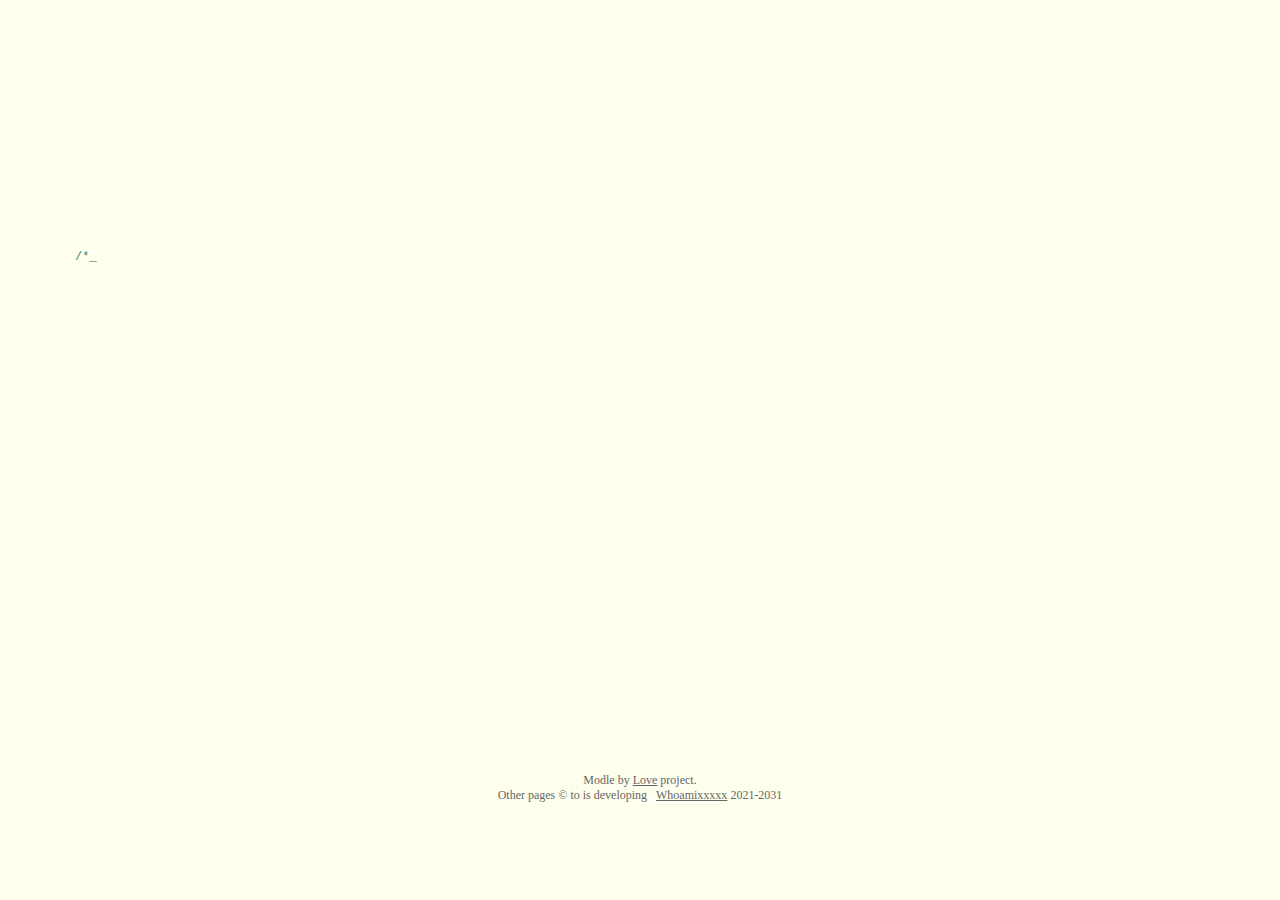
<file: index.html>
<!DOCTYPE HTML>
<html xmlns="http://www.w3.org/1999/xhtml" xml:lang="en" lang="en">
<head>
	<title>The luckiest</title>
	<meta http-equiv="content-type" content="text/html; charset=UTF-8">
	<style type="text/css">
		@font-face {
			font-family: digit;
			src: url('digital-7_mono.ttf') format("truetype");
		}
	</style>
	<link href="css/default.css" type="text/css" rel="stylesheet">
	<script type="text/javascript" src="js/jquery.js"></script>
	<script type="text/javascript" src="js/garden.js"></script>
    <script type="text/javascript" src="js/functions.js"></script>
</head>

<body>
<audio autoplay loop id="bgAudio">
  <source src="E:/CloudMusic/music.mp3" type="audio/mpeg">
</audio> 
<script>
document.getElementById("bgAudio").volume = 0.2; 
</script>
	<div id="mainDiv">
		<div id="content">
			<div id="code">
				<span class="comments"> /**</span><br />
				<span class="space"/><span class="comments">* In junior high school,we encounter for the first time,</span><br />
				<span class="space"/><span class="comments">* Wow,so quiet,shy and cute girl</span><br />
				<span class="space"/><span class="comments">* but i am timid,dare not communicate with you,</span><br />
				<span class="space"/><span class="comments">* After graduating from junior high school,I missed you.</span><br />
				<span class="space"/><span class="comments">* Then one day in college,</span><br />
				<span class="space"/><span class="comments">* I was pleasantly surprised to find that your name was </span><br />
				<span class="space"/><span class="comments">* on the school's list!</span><br />
				<span class="space"/><span class="comments">* I don't want to miss you again.</span><br />
				<span class="space"/><span class="comments">**/</span><br />
				Boy i = <span class="keyword">new</span> Boy(<span class="string">"大灰狼"</span>);<br />
				Girl u = <span class="keyword">new</span> Girl(<span class="string">"小白兔"</span>);<br />
				<span class="comments">// Jul 21, 2020, I told you I like you. </span><br />
				i.love(u);<br />
				<span class="comments">// Luckily, you promise me.</span><br />
				u.promise();<br />
				<span class="comments">// Since then, I live in happiness and miss you every day.</span><br />
				i.miss(u);<br />
				<span class="comments">// And take care of u and our love.</span><br />
				i.takeCareOf(u);<br />
				<span class="comments">// I really want to be with you forever.</span><br />
				<span class="comments">// I look forward to wedding with you.</span><br />
				i.marry(u);<br />
				<span class="comments">// We will have a home of our own in the future </span><br />
				<span class="comments">// We will live happily ever after,Eat a lot of delicious food and play a lot of fun.</span><br />
				i.liveHappilyWith(u);<br />
				<br /><br /><br />
				<span class="theme">Found you is my greatest luck</span><br />
			</div>
			<div id="loveHeart">
				<canvas id="garden"></canvas>
				<div id="words">
					<div id="messages">
						<span class="love">Yixuan</span>, I have fallen in love with you for
						<div id="elapseClock"></div>
					</div>
					<div id="loveu">
						Love u forever and ever.<br/>
						<div class="signature">- xiaodong</div>
					</div>
				</div>
			</div>
		</div>
		<div id="copyright">
			Modle by <a href="https://github.com/Whoamixx/love">Love</a> project.<br />
			Other pages © to is developing&nbsp&nbsp&nbsp<a href='Find9.html'>Whoamixxxxx</a> 2021-2031
		</div>
	</div>
	<script type="text/javascript">
		var offsetX = $("#loveHeart").width() / 2;
		var offsetY = $("#loveHeart").height() / 2 - 55;
		var together = new Date();
		together.setFullYear(2020, 6, 22);  /* date should be 22 july,because jsp is from 0 to 11 */
		together.setHours(0);
		together.setMinutes(57);
		together.setSeconds(0);
		together.setMilliseconds(0);
		
		if (!document.createElement('canvas').getContext) {
			var msg = document.createElement("div");
			msg.id = "errorMsg";
			msg.innerHTML = "Your browser doesn't support HTML5!<br/>Recommend use Chrome 14+/IE 9+/Firefox 7+/Safari 4+"; 
			document.body.appendChild(msg);
			$("#code").css("display", "none")
			$("#copyright").css("position", "absolute");
			$("#copyright").css("bottom", "10px");
		    document.execCommand("stop");
		} else {
			setTimeout(function () {
				startHeartAnimation();
			}, 5000);

			timeElapse(together);
			setInterval(function () {
				timeElapse(together);
			}, 500);

			adjustCodePosition();
			$("#code").typewriter();
		}
	</script>
</body>
</html>
</file>
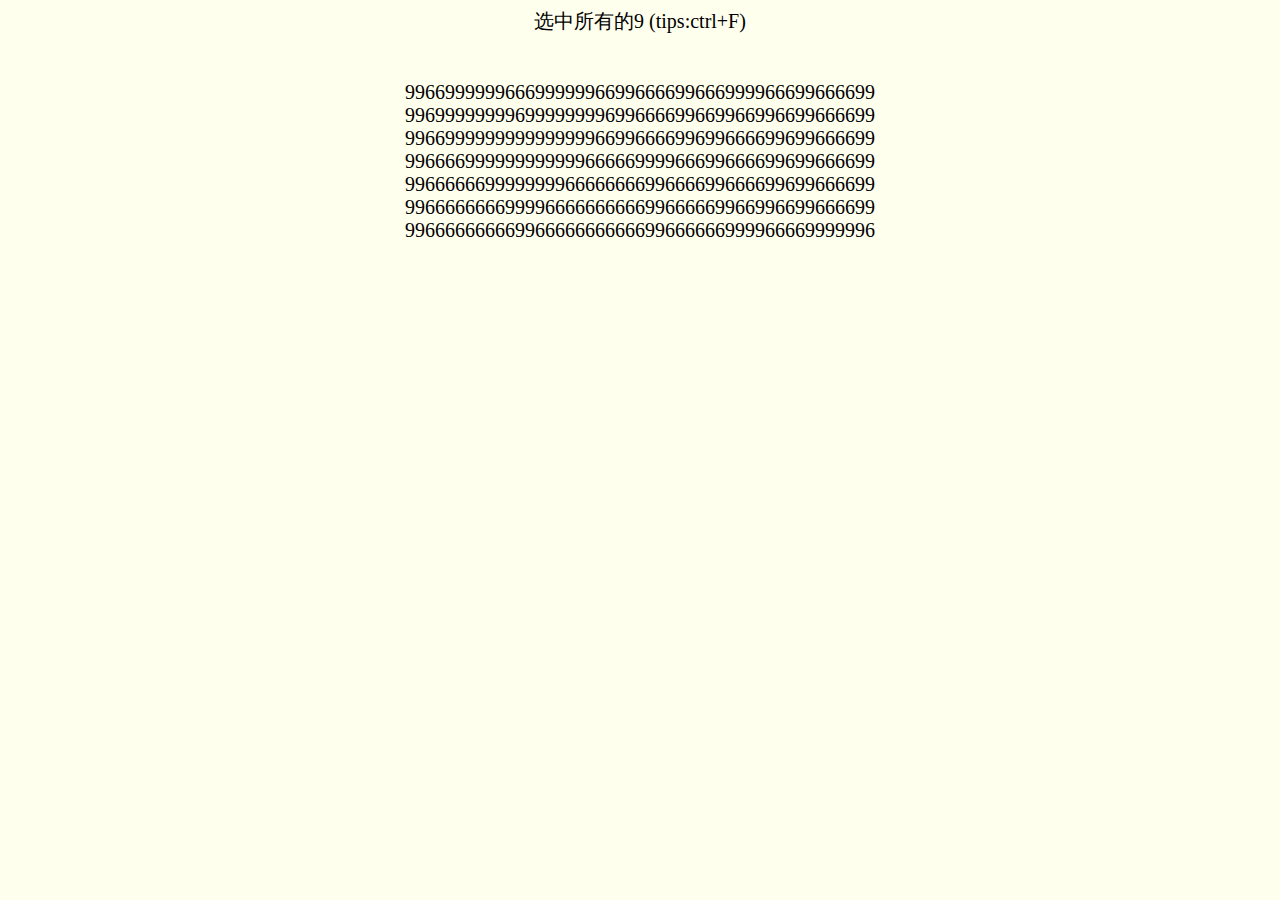
<file: Find9.html>
<!DOCTYPE html>
<html>
<head>
<style>
body {
	background: #FFFFEE;
	font-size: 20px;
	font-family:"Microsoft YaHei";

}
</style>


<meta charset="UTF-8">
<title>Find9</title>
</head>
<body>

<center>

选中所有的9  (tips:ctrl+F)<br><br><br>
99669999996669999996699666699666999966699666699<br>
99699999999699999999699666699669966996699666699<br>
99669999999999999996699666699699666699699666699<br>
99666699999999999966666999966699666699699666699<br>
99666666999999996666666699666699666699699666699<br>
99666666669999666666666699666669966996699666699<br>
99666666666996666666666699666666999966669999996<br>
</center>

<!-- ctrl+F;input("9"); -->
</body>
</html>
</file>
<file: css/default.css>
body{margin:0;padding:0;background:#ffe;font-size:12px;overflow:auto}#mainDiv{width:100%;height:100%}#loveHeart{float:left;width:670px;height:625px}#garden{width:100%;height:100%}#elapseClock{text-align:right;font-size:18px;margin-top:10px;margin-bottom:10px}#words{font-family:"sans-serif";width:500px;font-size:24px;color:#666}#messages{display:none}#elapseClock .digit{font-family:"digit";font-size:36px}#loveu{padding:5px;font-size:22px;margin-top:80px;margin-right:120px;text-align:right;display:none}#loveu .signature{margin-top:10px;font-size:20px;font-style:italic}#clickSound{display:none}#code{float:left;width:460px;height:400px;color:#333;font-family:"Consolas","Monaco","Bitstream Vera Sans Mono","Courier New","sans-serif";font-size:12px}#code .theme{font-size: 20px;font-family:"Microsoft YaHei";color: rgb(255, 128, 0);}#code .string{color:#2a36ff}#code .keyword{color:#7f0055;font-weight:bold}#code .placeholder{margin-left:15px}#code .space{margin-left:7px}#code .comments{color:#3f7f5f}#copyright{margin-top:10px;text-align:center;width:100%;color:#666}#errorMsg{width:100%;text-align:center;font-size:24px;position:absolute;top:100px;left:0}#copyright a{color:#666}#messages .love{font-size: 24px;font-family:"Microsoft YaHei";color: rgb(255, 0, 128);}
</file>
